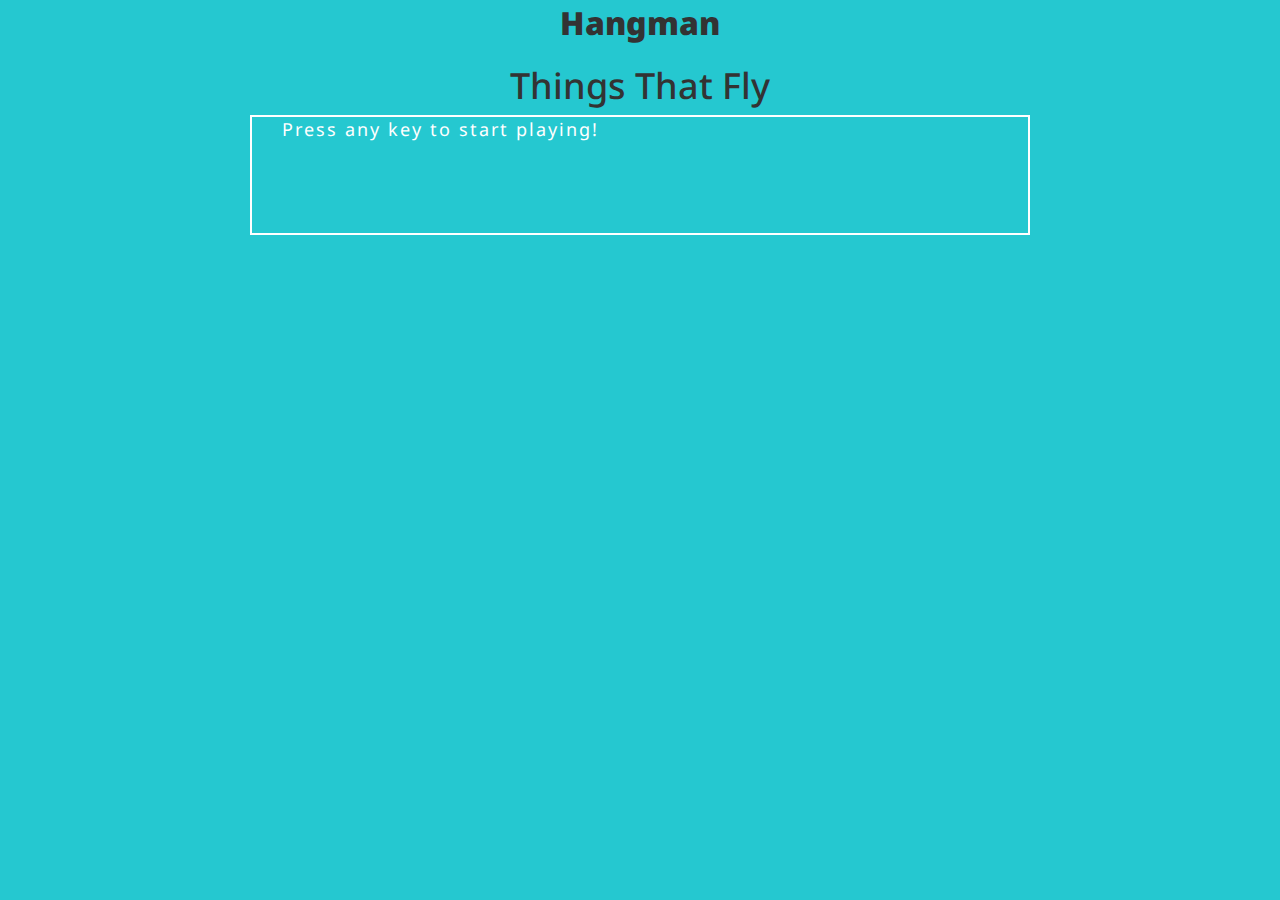
<file: index.html>
<!DOCTYPE html>
<html>
<head>
	<title>Hangman</title>
	<script src="assets/javascript/game.js"></script>
	<link href="https://maxcdn.bootstrapcdn.com/bootstrap/3.3.7/css/bootstrap.min.css" rel="stylesheet">
	<link rel="stylesheet" type="text/css" href="assets/css/style.css">
	<link href="https://fonts.googleapis.com/css?family=Noto+Sans" rel="stylesheet">
</head>
<body>
	<div class="container">
		<div class="row">
			<div class="col-md-12 text-center">
				<header>Hangman</header>
				<h1>Things That Fly</h1>
			</div>
		</div>
		<div class="row">
			<div class="col-md-2">
			</div>
			<div class="col-md-8 hangman-border">
				<div id="stats" class="col-md-6">
					<p>Press any key to start playing!</p>
				</div>
				<div id="game" class="col-md-6 hangman-word">
					<p></p>
				</div>
			</div>	
			<div class="col-md-2">
			</div>
		</div>
	</div>

</body>
</html>
</file>
<file: assets/css/style.css>
body {
	background-color: #25C8D0;
	font-family: 'Noto Sans', sans-serif;
}

header {
	font-size: 32px;
	font-weight: 900;
}

p {
	color: white;
	letter-spacing: 2px;
	font-size: 18px;
}

.hangman-border {
	border-width: 2px;
	border-style: solid;
	border-color: white;
	height: 120px;
}

.hangman-word {
	text-align: center;
	height: 100px;
	line-height: 100px;
}
</file>
